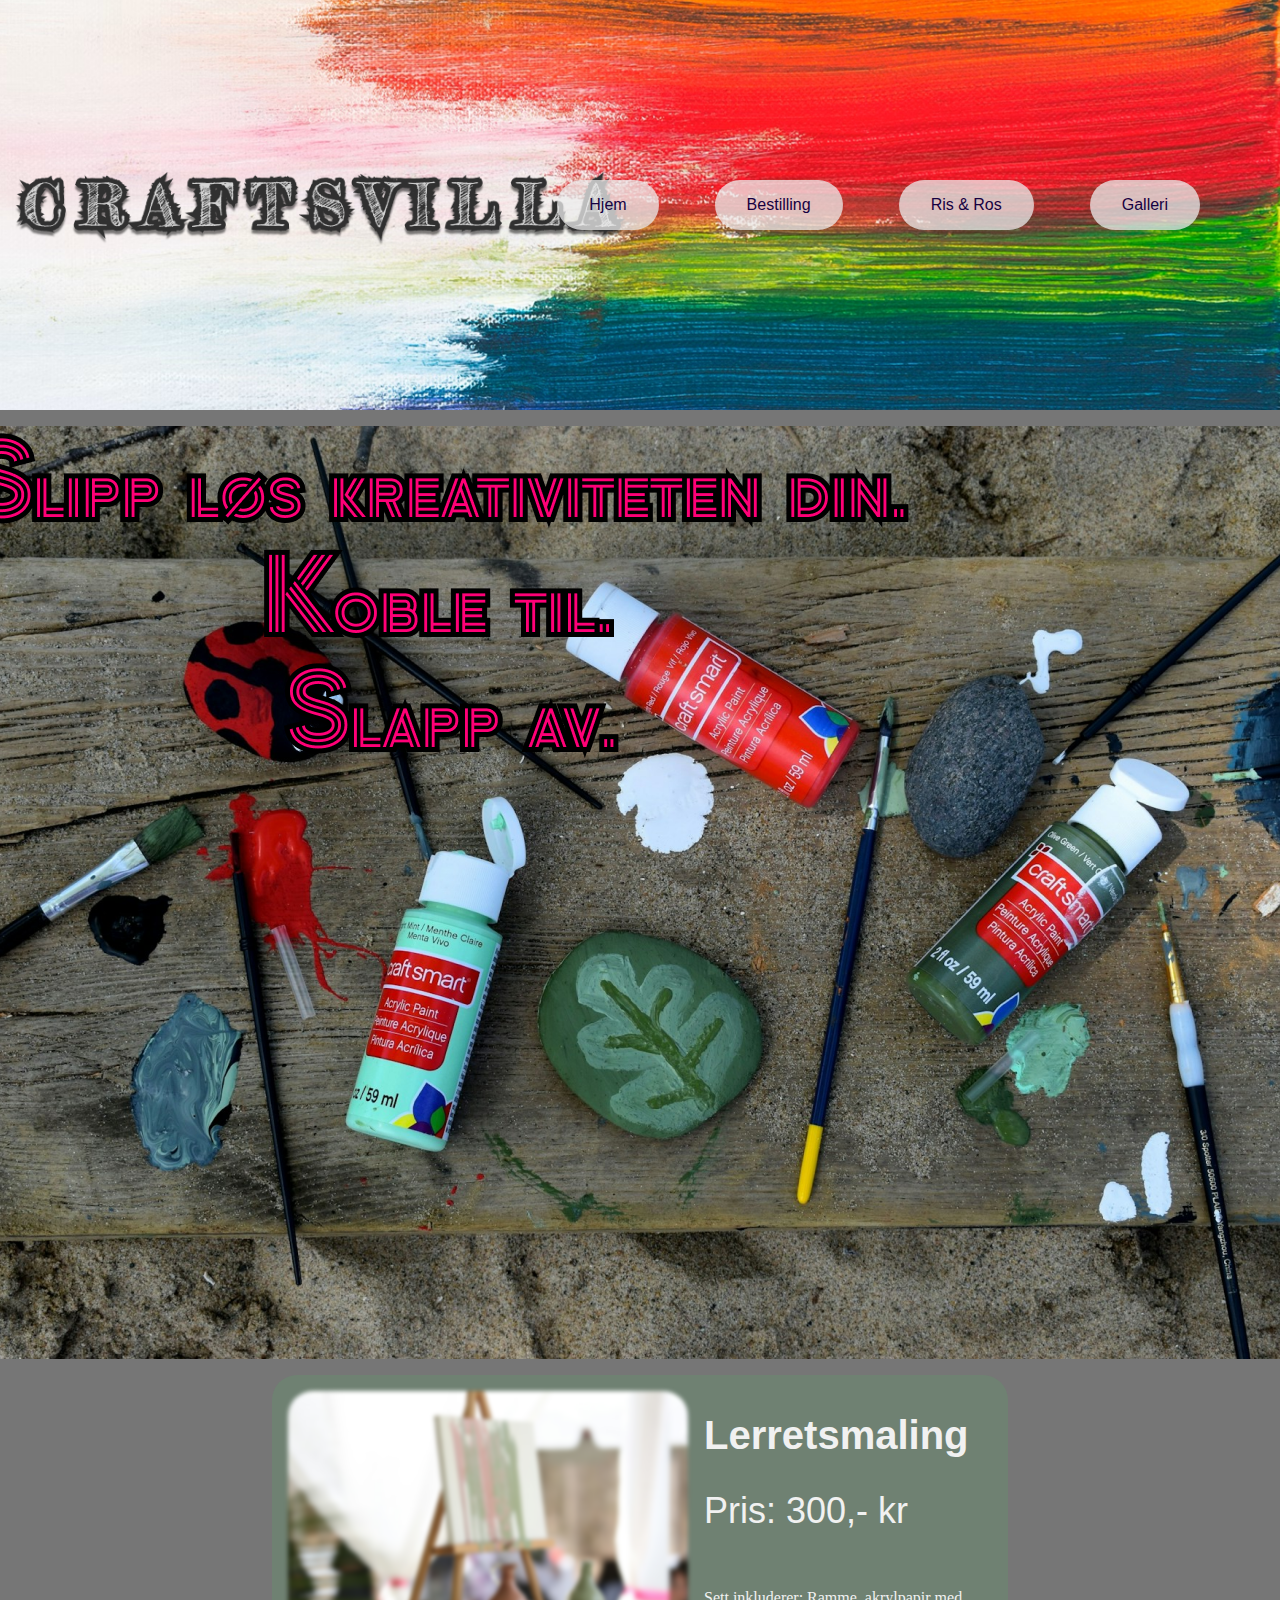
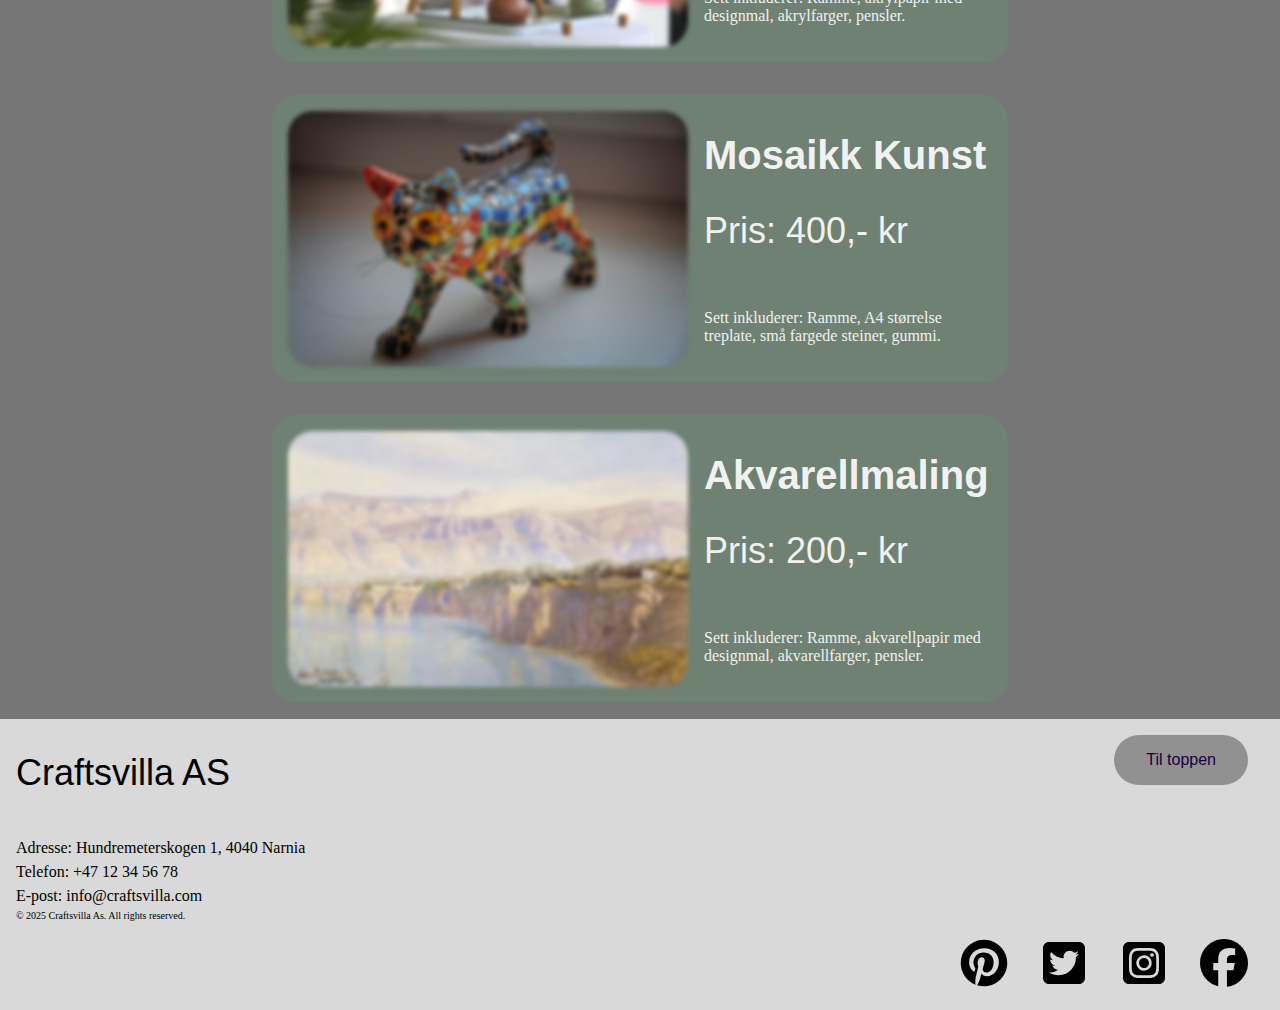
<file: index.html>
<!DOCTYPE html>
<html lang="en">
  <head>
    <link rel="icon" href="img/favIcon.png" type="image/x-icon" />
    <link rel="stylesheet" href="style.css" />
    <meta charset="UTF-8" />
    <meta name="viewport" content="width=device-width, initial-scale=1.0" />
    <title>CRAFTSVILLA</title>
  </head>
  <body>
    <header>
      <nav>
        <ul>
          <a href="index.html">
            <li class="linker-navigering">Hjem</li>
          </a>
          <a href="bestilling.html">
            <li class="linker-navigering">Bestilling</li>
          </a>
          <a href="tilbakemelding.html">
            <li class="linker-navigering">Ris & Ros</li>
          </a>
          <a href="galleri.html">
            <li class="linker-navigering">Galleri</li>
          </a>
        </ul>
      </nav>
    </header>
    <main>
      <section id="hero"></section>
      <section class="kurs-bakgrunn">
        <a href="404.html">
          <article class="vaare-kurs">
            <img
              src="./img/produktKort/kaydee-owens-L1zlBEbh26U-unsplash.jpg"
              alt="Lerretsmaling"
            />
            <div class="kurs-tilbud">
              <h2>Lerretsmaling</h2>
              <h3>Pris: 300,- kr</h3>
              <p>
                Sett inkluderer: Ramme, akrylpapir med designmal, akrylfarger,
                pensler.
              </p>
            </div>
          </article>
        </a>
        <a href="404.html">
          <article class="vaare-kurs">
            <img src="./img/produktKort/mosaikk_katt.jpg" alt="Mosaikk katt" />
            <div class="kurs-tilbud">
              <h2>Mosaikk Kunst</h2>
              <h3>Pris: 400,- kr</h3>
              <p>
                Sett inkluderer: Ramme, A4 størrelse treplate, små fargede
                steiner, gummi.
              </p>
            </div>
          </article>
        </a>
        <a href="404.html">
          <article class="vaare-kurs">
            <img
              src="./img/produktKort/akvarell_maling.jpg"
              alt="Akvarellmaling"
            />
            <div class="kurs-tilbud">
              <h2>Akvarellmaling</h2>
              <h3>Pris: 200,- kr</h3>
              <p>
                Sett inkluderer: Ramme, akvarellpapir med designmal,
                akvarellfarger, pensler.
              </p>
            </div>
          </article>
        </a>
      </section>
      <footer>
        <div class="footer-columns">
          <div class="column-txt-center">
            <h3 style="color: black">Craftsvilla AS</h3>
            <p>Adresse: Hundremeterskogen 1, 4040 Narnia</p>
            <p>Telefon: +47 12 34 56 78</p>
            <p>E-post: info@craftsvilla.com</p>
            <p style="font-size: 10px">
              &copy; 2025 Craftsvilla As. All rights reserved.
            </p>
          </div>
          <div class="column">
            <button class="btn" onclick="window.scrollTo(0, 0);">
              Til toppen
            </button>
          </div>
        </div>
        <div class="column">
          <div class="sosiale-medier">
            <a href="pintåresten.html" class="icon-link">
              <img
                src="img/SVG/pinterest-brands.svg"
                alt=""
                class="pinterest"
              />
            </a>
            <a href="tweittåren.html" class="icon-link">
              <img src="img/SVG/twitter-brands.svg" alt="" class="twitter" />
            </a>
            <a href="instågrammen.html" class="icon-link">
              <img
                src="img/SVG/instagram-brands.svg"
                alt=""
                class="instagram"
              />
            </a>
            <a href="fjæsbogå.html" class="icon-link">
              <img src="img/SVG/facebook-brands.svg" alt="" class="facebook" />
            </a>
          </div>
        </div>
      </footer>
    </main>
  </body>
</html>
</file>
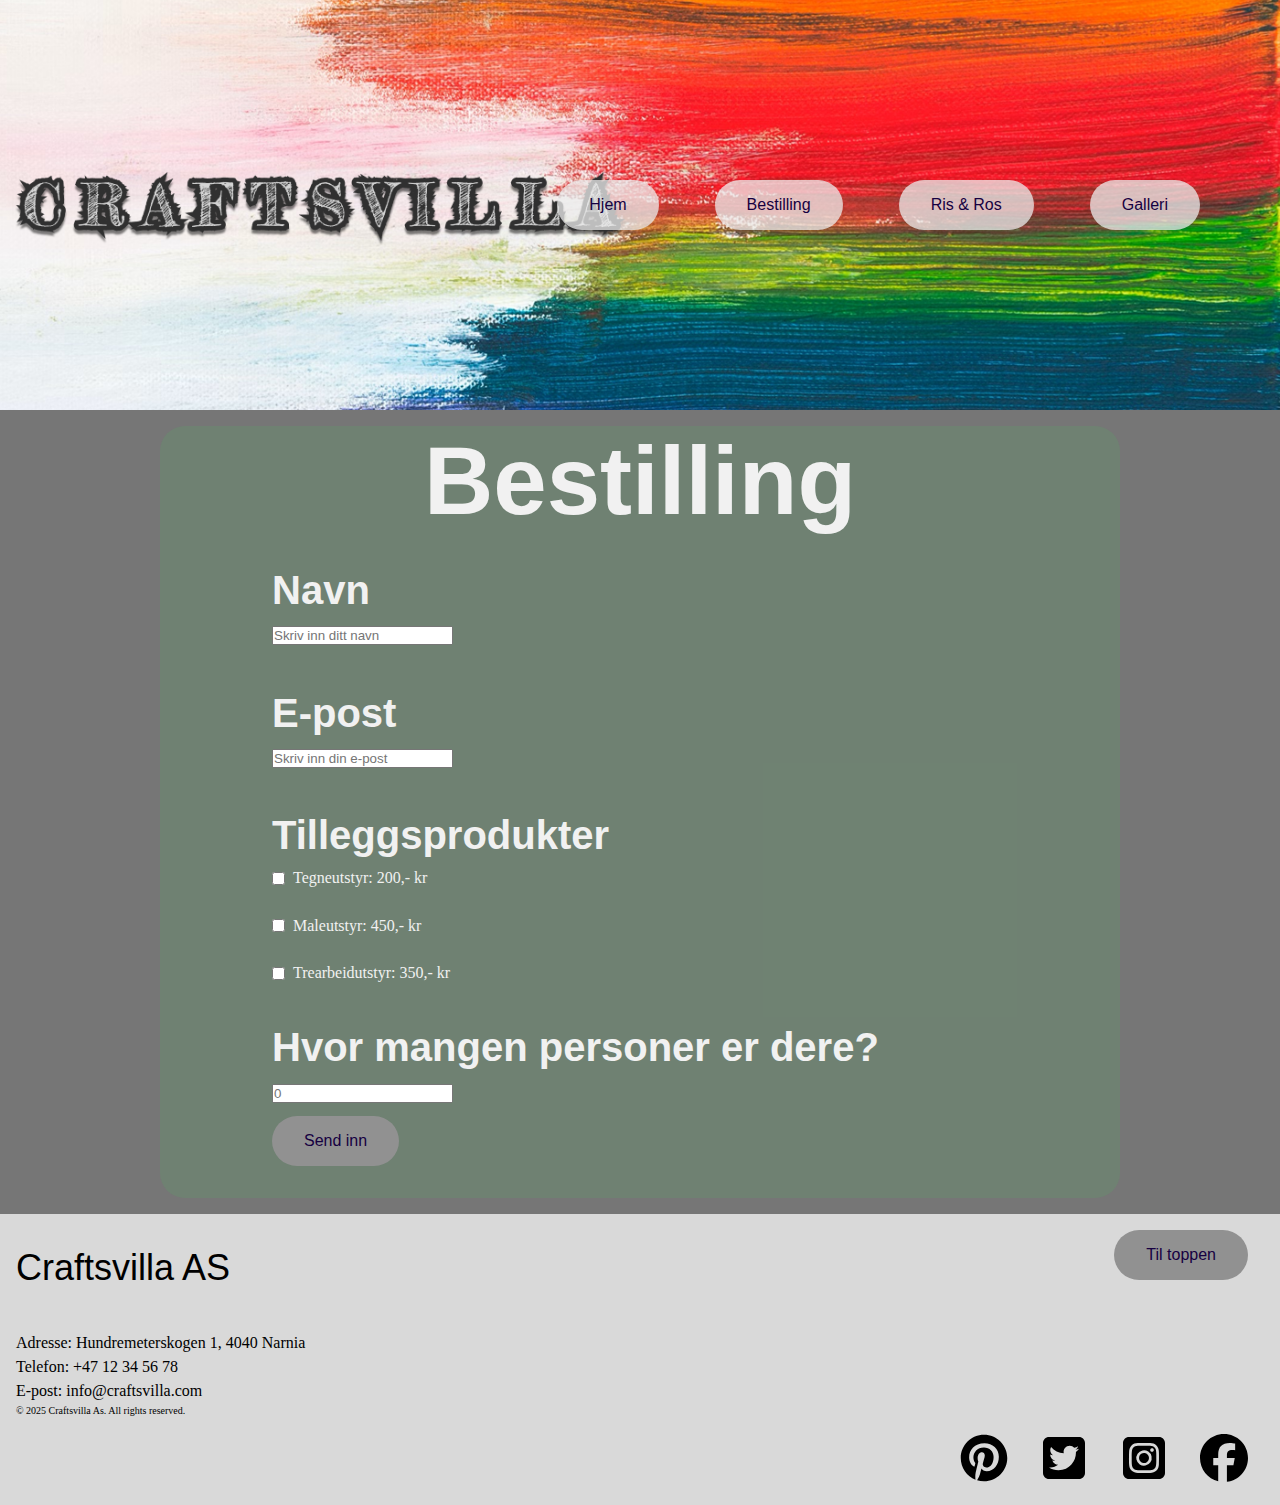
<file: bestilling.html>
<!DOCTYPE html>
<html lang="en">
  <head>
    <link rel="icon" href="img/favIcon.png" type="image/x-icon" />
    <link rel="stylesheet" href="style.css" />
    <meta charset="UTF-8" />
    <meta name="viewport" content="width=device-width, initial-scale=1.0" />
    <title>CRAFTSVILLA</title>
  </head>
  <body>
    <header>
      <nav>
        <ul>
          <a href="index.html">
            <li class="linker-navigering">Hjem</li>
          </a>
          <a href="bestilling.html">
            <li class="linker-navigering">Bestilling</li>
          </a>
          <a href="tilbakemelding.html">
            <li class="linker-navigering">Ris & Ros</li>
          </a>
          <a href="galleri.html">
            <li class="linker-navigering">Galleri</li>
          </a>
        </ul>
      </nav>
    </header>
    <main id="main-bestilling">
      <section class="bestilling">
        <h1>Bestilling</h1>
        <article class="bestilling-av-kurs">
          <h2>Navn</h2>
          <input type="text" name="Navn" placeholder="Skriv inn ditt navn" />
        </article>
        <article class="bestilling-av-kurs">
          <h2>E-post</h2>
          <input type="text" name="E-post" placeholder="Skriv inn din e-post" />
        </article>
        <article class="bestilling-av-kurs">
          <h2>Tilleggsprodukter</h2>
          <div class="kurs-row">
            <label
              ><input type="checkbox" />
              <p>Tegneutstyr: 200,- kr</p></label
            >
            <label
              ><input type="checkbox" />
              <p>Maleutstyr: 450,- kr</p></label
            >
            <label>
              <input type="checkbox" />
              <p>Trearbeidutstyr: 350,- kr</p></label
            >
          </div>
        </article>
        <article class="bestilling-av-kurs">
          <h2>Hvor mangen personer er dere?</h2>
          <input type="text" name="Antall personer" placeholder="0" />
          <form action="404.html" method="post">
            <button class="btn" type="submit">Send inn</button>
          </form>
        </article>
      </section>
    </main>
    <footer>
      <div class="footer-columns">
        <div class="column-txt-center">
          <h3 style="color: black">Craftsvilla AS</h3>
          <p>Adresse: Hundremeterskogen 1, 4040 Narnia</p>
          <p>Telefon: +47 12 34 56 78</p>
          <p>E-post: info@craftsvilla.com</p>
          <p style="font-size: 10px">
            &copy; 2025 Craftsvilla As. All rights reserved.
          </p>
        </div>
        <div class="column">
          <button class="btn" onclick="window.scrollTo(0, 0);">
            Til toppen
          </button>
        </div>
      </div>
      <div class="column">
        <div class="sosiale-medier">
          <a href="pintåresten.html" class="icon-link">
            <img src="img/SVG/pinterest-brands.svg" alt="" class="pinterest" />
          </a>
          <a href="tweittåren.html" class="icon-link">
            <img src="img/SVG/twitter-brands.svg" alt="" class="twitter" />
          </a>
          <a href="instågrammen.html" class="icon-link">
            <img src="img/SVG/instagram-brands.svg" alt="" class="instagram" />
          </a>
          <a href="fjæsbogå.html" class="icon-link">
            <img src="img/SVG/facebook-brands.svg" alt="" class="facebook" />
          </a>
        </div>
      </div>
    </footer>
  </body>
</html>
</file>
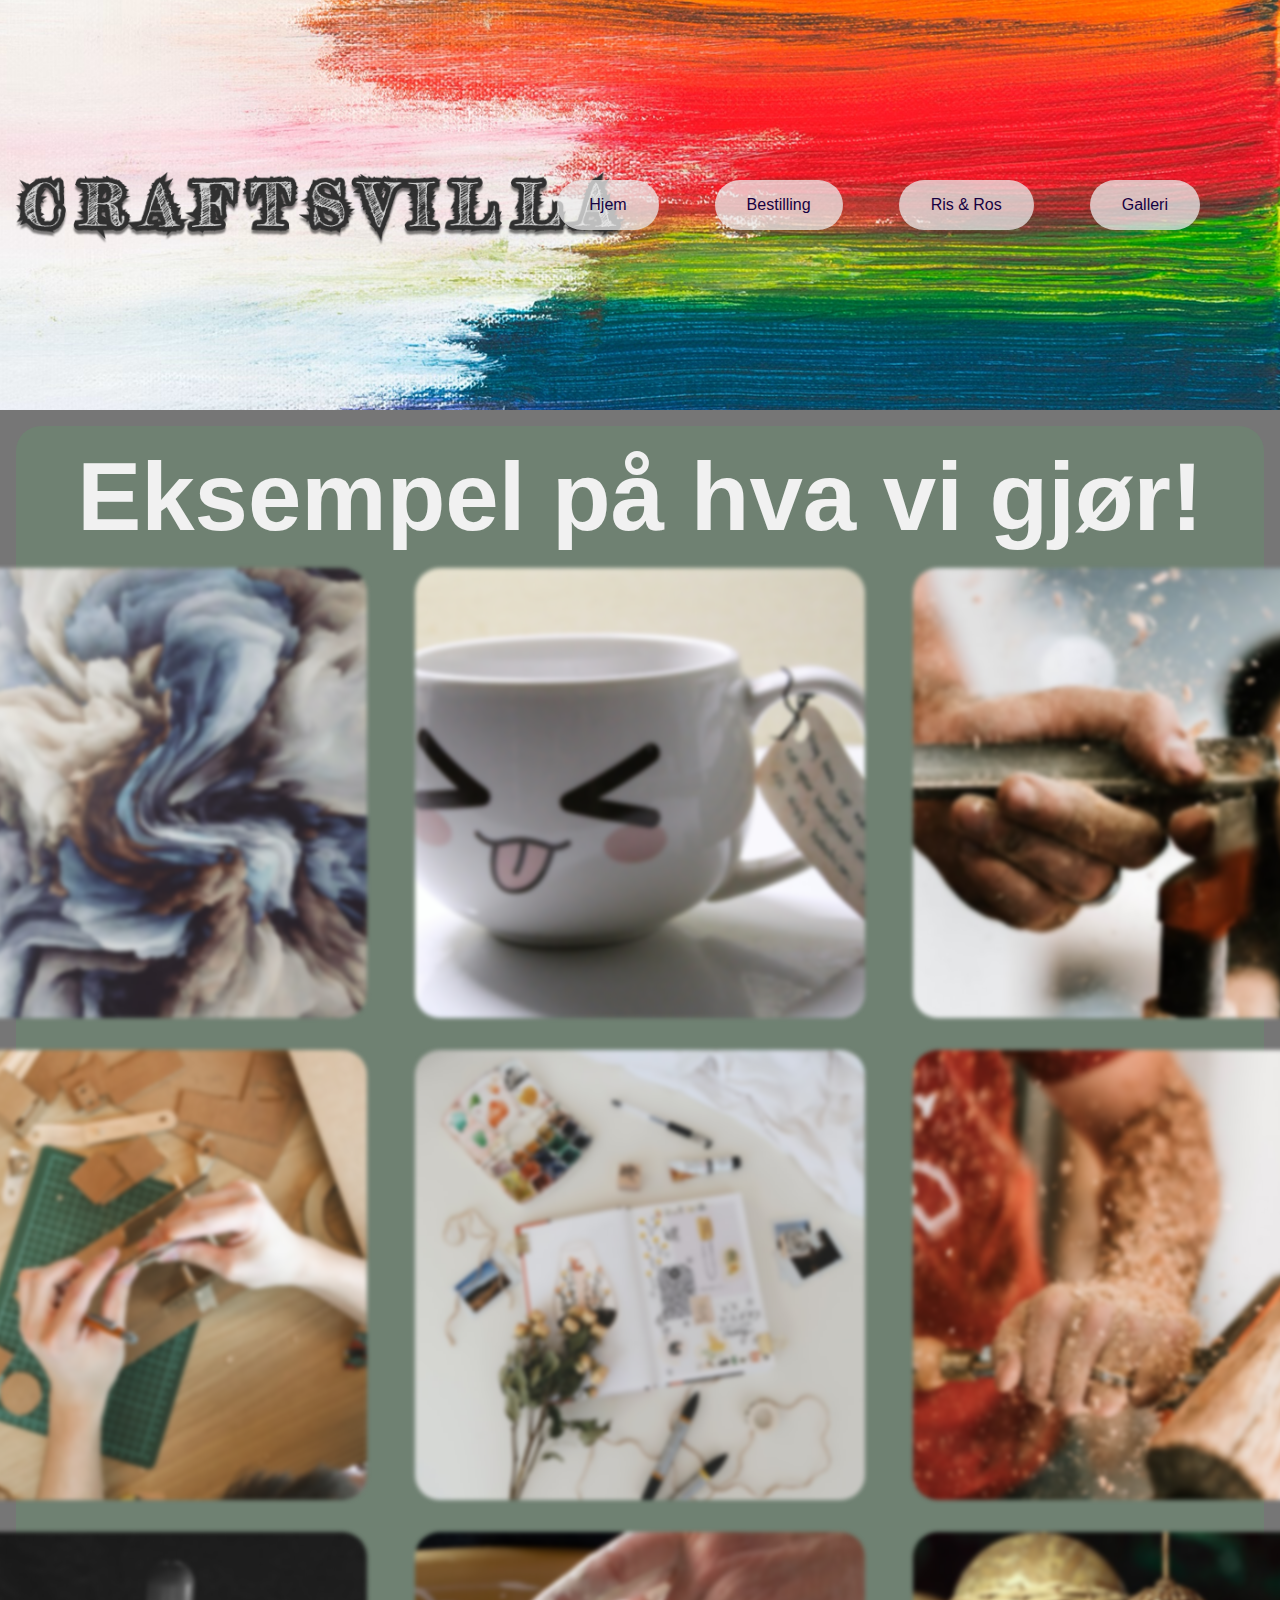
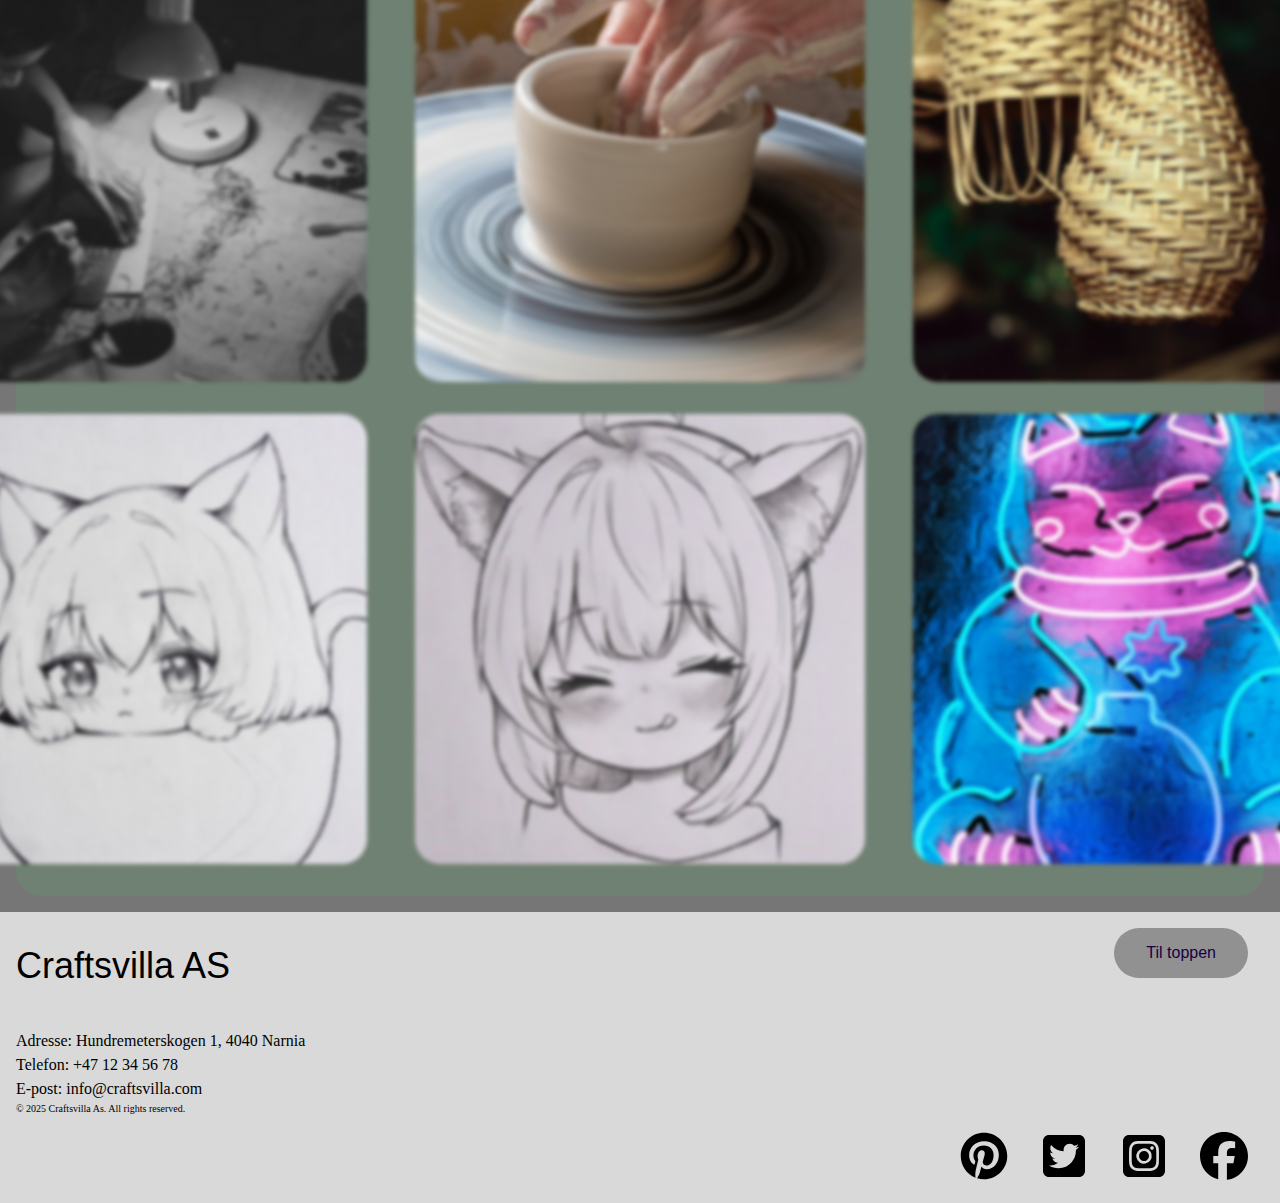
<file: galleri.html>
<!DOCTYPE html>
<html lang="en">
  <head>
    <link rel="icon" href="img/favIcon.png" type="image/x-icon" />
    <link rel="stylesheet" href="style.css" />
    <meta charset="UTF-8" />
    <meta name="viewport" content="width=device-width, initial-scale=1.0" />
    <title>CRAFTSVILLA</title>
  </head>
  <body>
    <header>
      <nav>
        <ul>
          <a href="index.html">
            <li class="linker-navigering">Hjem</li>
          </a>
          <a href="bestilling.html">
            <li class="linker-navigering">Bestilling</li>
          </a>
          <a href="tilbakemelding.html">
            <li class="linker-navigering">Ris & Ros</li>
          </a>
          <a href="galleri.html">
            <li class="linker-navigering">Galleri</li>
          </a>
        </ul>
      </nav>
    </header>
    <main id="galleri-senter">
      <h1>Eksempel på hva vi gjør!</h1>
      <section class="gallery">
        <article class="gallery-container">
          <img src="img/galleri/1.jpg" alt="" />
          <img src="img/galleri/2.jpg" alt="" />
          <img src="img/galleri/3.jpg" alt="" />
        </article>
        <article class="gallery-container">
          <img src="img/galleri/4.jpg" alt="" />
          <img src="img/galleri/5.jpg" alt="" />
          <img src="img/galleri/6.jpg" alt="" />
        </article>
        <article class="gallery-container">
          <img src="img/galleri/7.jpg" alt="" />
          <img src="img/galleri/8.jpg" alt="" />
          <img src="img/galleri/9.jpg" alt="" />
        </article>
        <article class="gallery-container">
          <img src="img/galleri/10.jpg" alt="" />
          <img src="img/galleri/11.jpg" alt="" />
          <img src="img/galleri/12.jpg" alt="" />
        </article>
      </section>
    </main>
    <footer>
      <div class="footer-columns">
        <div class="column-txt-center">
          <h3 style="color: black">Craftsvilla AS</h3>
          <p>Adresse: Hundremeterskogen 1, 4040 Narnia</p>
          <p>Telefon: +47 12 34 56 78</p>
          <p>E-post: info@craftsvilla.com</p>
          <p style="font-size: 10px">
            &copy; 2025 Craftsvilla As. All rights reserved.
          </p>
        </div>
        <div class="column">
          <button class="btn" onclick="window.scrollTo(0, 0);">
            Til toppen
          </button>
        </div>
      </div>
      <div class="column">
        <div class="sosiale-medier">
          <a href="pintåresten.html" class="icon-link">
            <img src="img/SVG/pinterest-brands.svg" alt="" class="pinterest" />
          </a>
          <a href="tweittåren.html" class="icon-link">
            <img src="img/SVG/twitter-brands.svg" alt="" class="twitter" />
          </a>
          <a href="instågrammen.html" class="icon-link">
            <img src="img/SVG/instagram-brands.svg" alt="" class="instagram" />
          </a>
          <a href="fjæsbogå.html" class="icon-link">
            <img src="img/SVG/facebook-brands.svg" alt="" class="facebook" />
          </a>
        </div>
      </div>
    </footer>
  </body>
</html>
</file>
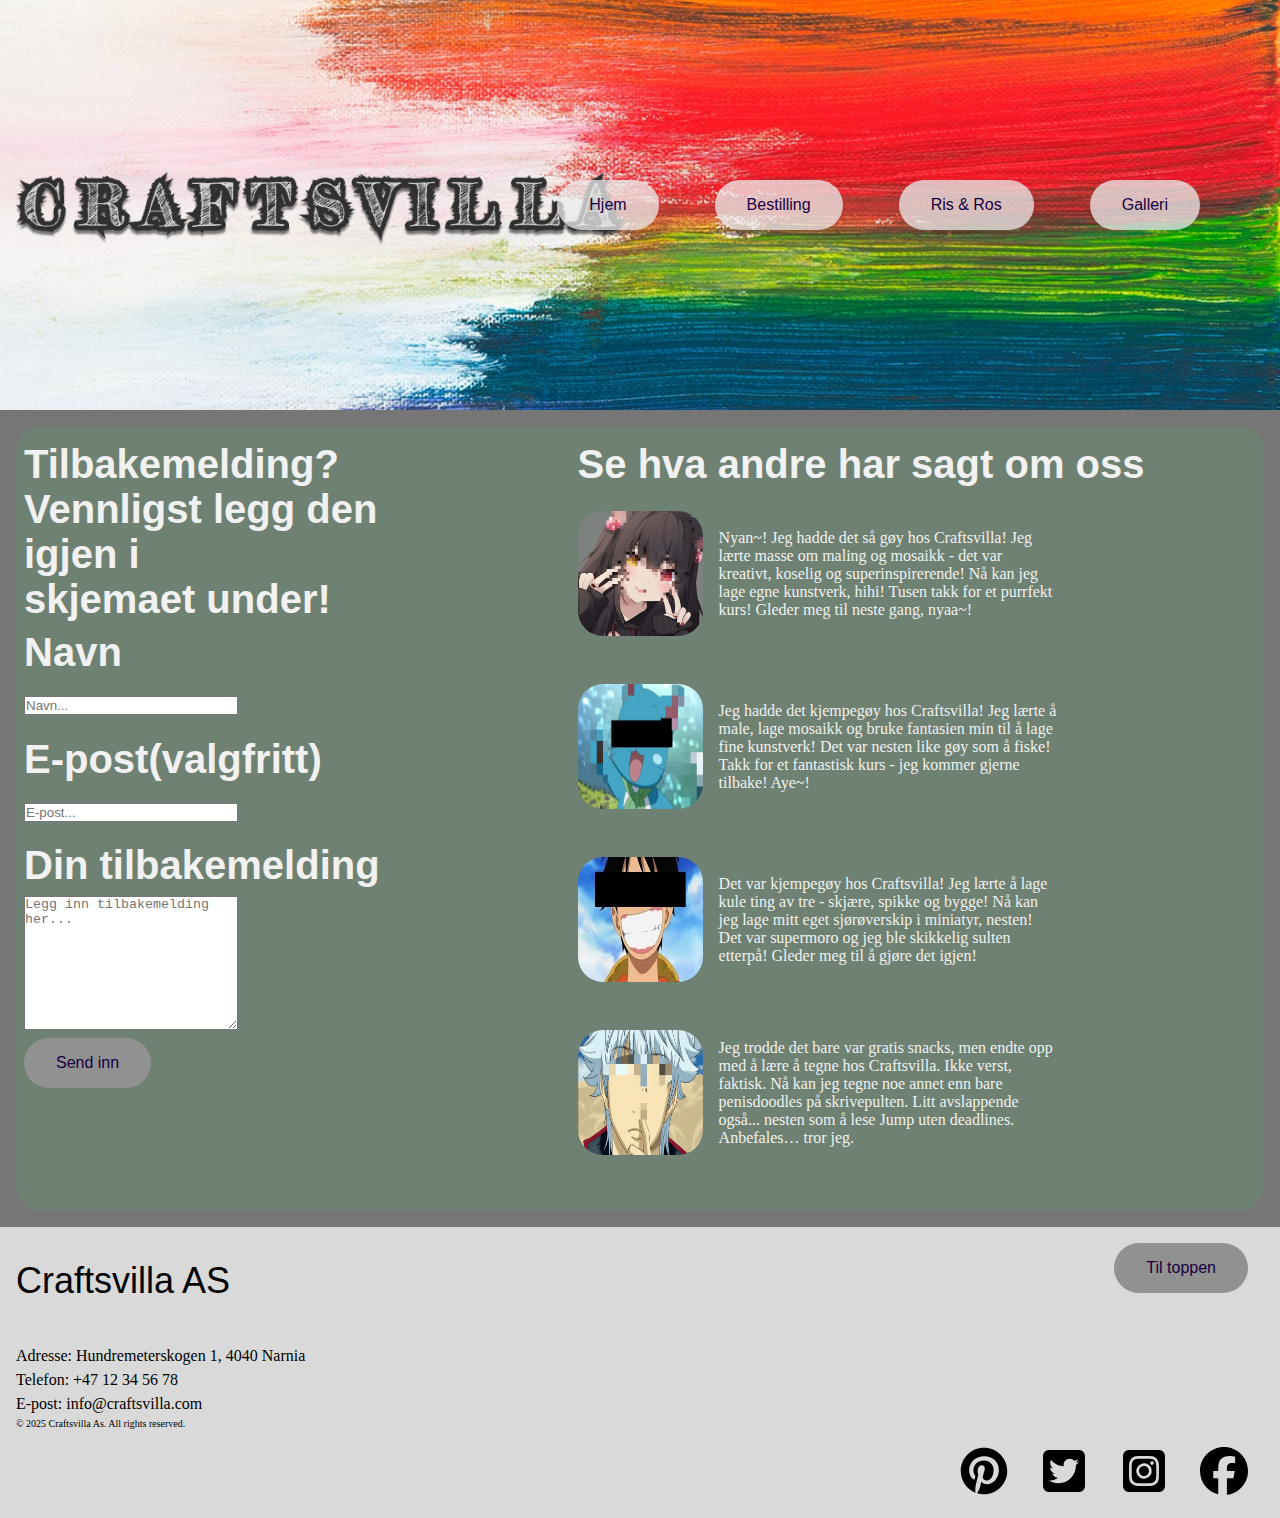
<file: tilbakemelding.html>
<!DOCTYPE html>
<html lang="en">
  <head>
    <link rel="icon" href="img/favIcon.png" type="image/x-icon" />
    <link rel="stylesheet" href="style.css" />
    <meta charset="UTF-8" />
    <meta name="viewport" content="width=device-width, initial-scale=1.0" />
    <title>CRAFTSVILLA</title>
  </head>
  <body>
    <header>
      <nav>
        <ul>
          <a href="index.html">
            <li class="linker-navigering">Hjem</li>
          </a>
          <a href="bestilling.html">
            <li class="linker-navigering">Bestilling</li>
          </a>
          <a href="tilbakemelding.html">
            <li class="linker-navigering">Ris & Ros</li>
          </a>
          <a href="galleri.html">
            <li class="linker-navigering">Galleri</li>
          </a>
        </ul>
      </nav>
    </header>
    <main class="main-tilbakemelding">
      <section id="section-row">
        <article class="tilbakemelding-skjema">
          <h2>
            Tilbakemelding?<br />Vennligst legg den igjen i<br />
            skjemaet under!
          </h2>
          <h2>Navn</h2>
          <input type="text" name="Navn" placeholder="Navn..." />
          <h2>E-post(valgfritt)</h2>
          <input
            id="input-special"
            type="text"
            name="E-post"
            placeholder="E-post..."
          />
          <h2>Din tilbakemelding</h2>
          <textarea
            id="textarea-special"
            name="Tilbakemelding"
            rows="10"
            cols="30"
            maxlength="500"
            placeholder="Legg inn tilbakemelding her..."
          ></textarea>
          <div id="button-wrapper">
            <button class="btn" onclick="location.href='suksess.html'">
              Send inn
            </button>
          </div>
        </article>
        <article class="tilbakemeldinger-deltakere">
          <h2>Se hva andre har sagt om oss</h2>
          <div class="wrapper-tilbakemelding">
            <img
              src="img/tilbakemeldingBilder/3-redacted_dot_app-removebg-preview.png"
              alt="deltaker"
            />
            <p>
              Nyan~! Jeg hadde det så gøy hos Craftsvilla! Jeg lærte masse om
              maling og mosaikk - det var kreativt, koselig og
              superinspirerende! Nå kan jeg lage egne kunstverk, hihi! Tusen
              takk for et purrfekt kurs! Gleder meg til neste gang, nyaa~!
            </p>
          </div>
          <div class="wrapper-tilbakemelding">
            <img
              src="img/tilbakemeldingBilder/2-redacted_dot_app.jpg"
              alt="deltaker"
            />
            <p>
              Jeg hadde det kjempegøy hos Craftsvilla! Jeg lærte å male, lage
              mosaikk og bruke fantasien min til å lage fine kunstverk! Det var
              nesten like gøy som å fiske! Takk for et fantastisk kurs - jeg
              kommer gjerne tilbake! Aye~!
            </p>
          </div>
          <div class="wrapper-tilbakemelding">
            <img src="img/tilbakemeldingBilder/1.jpg" alt="deltaker" />
            <p>
              Det var kjempegøy hos Craftsvilla! Jeg lærte å lage kule ting av
              tre - skjære, spikke og bygge! Nå kan jeg lage mitt eget
              sjørøverskip i miniatyr, nesten! Det var supermoro og jeg ble
              skikkelig sulten etterpå! Gleder meg til å gjøre det igjen!
            </p>
          </div>
          <div class="wrapper-tilbakemelding">
            <img
              src="img/tilbakemeldingBilder/4-redacted_dot_app.jpg"
              alt="deltaker"
            />
            <p>
              Jeg trodde det bare var gratis snacks, men endte opp med å lære å
              tegne hos Craftsvilla. Ikke verst, faktisk. Nå kan jeg tegne noe
              annet enn bare penisdoodles på skrivepulten. Litt avslappende
              også... nesten som å lese Jump uten deadlines. Anbefales… tror
              jeg.
            </p>
          </div>
        </article>
      </section>
    </main>
    <footer>
      <div class="footer-columns">
        <div class="column-txt-center">
          <h3 style="color: black">Craftsvilla AS</h3>
          <p>Adresse: Hundremeterskogen 1, 4040 Narnia</p>
          <p>Telefon: +47 12 34 56 78</p>
          <p>E-post: info@craftsvilla.com</p>
          <p style="font-size: 10px">
            &copy; 2025 Craftsvilla As. All rights reserved.
          </p>
        </div>
        <div class="column">
          <button class="btn" onclick="window.scrollTo(0, 0);">
            Til toppen
          </button>
        </div>
      </div>
      <div class="column">
        <div class="sosiale-medier">
          <a href="pintåresten.html" class="icon-link">
            <img src="img/SVG/pinterest-brands.svg" alt="" class="pinterest" />
          </a>
          <a href="tweittåren.html" class="icon-link">
            <img src="img/SVG/twitter-brands.svg" alt="" class="twitter" />
          </a>
          <a href="instågrammen.html" class="icon-link">
            <img src="img/SVG/instagram-brands.svg" alt="" class="instagram" />
          </a>
          <a href="fjæsbogå.html" class="icon-link">
            <img src="img/SVG/facebook-brands.svg" alt="" class="facebook" />
          </a>
        </div>
      </div>
    </footer>
  </body>
</html>
</file>
<file: style.css>
/*

body, header, nav, ul, li, section, article, footer
#hero, .kurs-tilbud, .vaare-kurs, .btn, sosialemedier

Since we haven't learned about media queries yet, this CSS file is not responsive.
Wrapping occurs(by choice), this is just not ideal, and temporary.
Will come back at a later date to make this responsive with media queries.
*/

:root {
  --primary-background-color: #767676;
  --background-color-green: rgba(71, 196, 94, 0.15);
  /* most content uses this font color */
  --primary-text-color: #f1f1f1;
  /* used by fields with "filler" text, and footer text */
  --primary-text-color-dark: #000000;
  --button-text-color: #160041;
  --button-font-family: "Roboto slab", sans-serif;
  --button-font-size: 16px;
  --button-font-weight: 400;
  /* "h1" only used on bestilling.html and galleri.html */
  --largest-heading-font-family: "Roboto slab", sans-serif;
  --largest-heading-font-size: 96px;
  --largest-heading-font-weight: 700;
  /* "h2" */
  --large-heading-font-family: "Roboto slab", sans-serif;
  --large-heading-font-size: 40px;
  --large-heading-font-weight: 600;
  /* h3 */
  --medium-heading-font-family: "Roboto slab", sans-serif;
  --medium-heading-font-size: 36px;
  --medium-heading-font-weight: 400;

  --margin-top-header-main-divider: 1em;

  /* linker */
  --default-link-padding: 1em 2em;
  --default-border-radius: 25px;
  --link-text-color: #160041;
  --link-text-hover-color: #160041;
  --link-text-visited-color: #160041;
  --link-background-color: rgba(236, 236, 236, 0.75);
  --link-background-hover-color: linear-gradient(
    90deg,
    rgba(138, 0, 69, 0.75) 0%,
    rgba(240, 0, 120, 0.75) 49%,
    rgba(240, 0, 120, 0.75) 100%
  );
}

/* Reset CSS */
* {
  margin: 0;
  padding: 0;
  box-sizing: border-box;
}

/* link reset */
a {
  all: unset;
  cursor: pointer;
}

html {
  scroll-behavior: smooth;
}

body {
  background-color: var(--primary-background-color);
}

h1 {
  font-family: var(--largest-heading-font-family);
  font-size: var(--largest-heading-font-size);
  font-weight: var(--largest-heading-font-weight);
  color: var(--primary-text-color);
}

h2 {
  font-family: var(--large-heading-font-family);
  font-size: var(--large-heading-font-size);
  font-weight: var(--large-heading-font-weight);
  color: var(--primary-text-color);
}

h3 {
  font-family: var(--medium-heading-font-family);
  font-size: var(--medium-heading-font-size);
  font-weight: var(--medium-heading-font-weight);
  color: var(--primary-text-color);
  padding: 0.3em 0em 1em 0em;
}

header {
  /* display: flex;
  flex-flow: column nowrap; */
  background-image: url("img/hero-header-logo/logoHeaderBackground.png");
  background-size: cover;
  background-repeat: no-repeat;
  background-position: center;
  height: 410px;
  width: auto;
}

nav,
header,
li {
  display: flex;
  flex-direction: row;
  justify-content: flex-end;
  align-items: center;
}

nav {
  position: relative;
  display: flex;
  flex-direction: row;
  padding-right: 5em;
}

ul {
  list-style: none;
  display: flex;
  flex-direction: row;
  justify-content: center;
  flex-wrap: wrap;
  gap: 3.5em;
  align-items: center;
}

#hero {
  background-image: url("img/hero-header-logo/logoHero.png");
  background-size: cover;
  background-repeat: no-repeat;
  background-position: top center;
  height: 933px;
  width: auto;
  margin-top: var(--margin-top-header-main-divider);
}

.vaare-kurs img {
  width: 25em;
  height: 16em;
  object-fit: cover;
  border-radius: var(--default-border-radius);
}

.vaare-kurs {
  display: flex;
  flex-direction: row;
  align-items: center;
  justify-content: center;
  gap: 1em;
  margin-top: var(--margin-top-header-main-divider);
  width: fit-content;
  margin-bottom: 1em;
  background-color: var(--background-color-green);
  border-radius: var(--default-border-radius);
  padding: 1em;
}

.kurs-tilbud {
  display: flex;
  flex-direction: column;
  justify-content: space-evenly;
  align-items: flex-start;
  width: 18em;
  height: 16em;
  color: var(--primary-text-color);
}

.kurs-bakgrunn {
  display: flex;
  flex-direction: column;
  justify-content: center;
  align-items: center;
}

.vaare-kurs img {
  filter: blur(2px);
  transition: filter 300ms ease-in-out;
}
.vaare-kurs:hover img {
  filter: blur(0px);
}

.linker-navigering {
  background-color: var(--link-background-color);
  color: var(--link-text-color);
  padding: var(--default-link-padding);
}

.btn,
.linker-navigering {
  font-family: var(--button-font-family);
  font-size: var(--button-font-size);
  font-weight: var(--button-font-weight);
  color: var(--button-text-color);
  border-radius: var(--default-border-radius);
}

.btn:hover,
.linker-navigering:hover {
  background: var(--link-background-hover-color);
  color: var(--link-text-hover-color);
}

footer {
  background-color: #d9d9d9;
}

.footer-columns {
  display: flex;
  justify-content: space-between;
  flex-wrap: wrap;
  gap: 2em;
}

.column {
  line-height: 1.5;
  letter-spacing: 0.5px;
  display: flex;
  min-width: 25em;
  flex-direction: column;
  justify-content: space-between;
  height: 100%;
  padding: 1em 2em;
}

.column-txt-center {
  display: flex;
  flex-direction: column;
  line-height: 1.5;
  min-width: 25em;
  height: 100%;
  margin-left: 1em;
  margin-top: 1em;
}

.sosiale-medier {
  display: flex;
  gap: 2em;
  align-items: flex-end;
  justify-content: flex-end;
}

#footerButton {
  display: flex;
  flex-direction: row;
  align-items: flex-end;
  justify-content: flex-start;
}

.btn {
  align-self: flex-end;
  display: inline-flex;
  align-items: center;
  justify-content: center;
  background-color: #919191;
  padding: var(--default-link-padding);
  border: 0px;
  max-width: fit-content;
}

a.btn {
  all: unset;
  display: inline-flex;
  text-decoration: none;
  padding: var(--default-link-padding);
}

.sosiale-medier img {
  width: 3em;
  height: 3em;
}

.icon-link {
  display: inline-block;
  transition: transform 500ms ease-in-out;
}

.icon-link:hover {
  transform: rotate3d(0, 1, 0, 360deg);
}

/* Gallery */
.gallery {
  display: flex;
  flex-direction: row;
  flex-wrap: nowrap;
  justify-content: center;
}

.gallery-container {
  display: flex;
  flex-direction: column;
  align-items: center;
  justify-content: center;
  width: 100%;
}

/* Tilbakemelding */
.tilbakemelding-skjema {
  display: flex;
}

.tilbakemeldinger-deltakere {
  display: flex;
}

/* Bestilling */
.bestilling h1 {
  display: flex;
  flex-direction: column;
  align-items: center;
  justify-content: flex-start;
}

.bestilling {
  background-color: var(--background-color-green);
  border-radius: var(--default-border-radius);
  color: var(--primary-text-color);
}
#main-bestilling {
  display: flex;
  flex-direction: column;
  margin: 0em 10em;
  margin-top: var(--margin-top-header-main-divider);
  margin-bottom: var(--margin-top-header-main-divider);
}

.bestilling-av-kurs {
  padding-left: 5em;
  margin: 2em;
}

.kurs-row {
  display: flex;
  flex-direction: column;
  gap: 0.5em;
}

.kurs-row label {
  display: flex;
  align-items: center;
  gap: 0.5em;
}

input {
  margin: 1em 0em;
}

/* tilbakemelding / ris og ros */
.tilbakemelding-skjema {
  display: inline-flex;
  flex-direction: column;
  width: fit-content;
  max-width: 35%;
  gap: 0.5em;
  padding-left: 0.5em;
}

.tilbakemeldinger-deltakere {
  display: inline-flex;
  flex-direction: column;
  width: fit-content;
  max-width: 55%;
  padding-bottom: 2em;
  color: var(--primary-text-color);
}

.tilbakemeldinger-deltakere img {
  width: 125px;
  height: 125px;
  border-radius: var(--default-border-radius);
}

.main-tilbakemelding {
  display: flex;
  flex-direction: row;
  margin: 1em 1em;
  background-color: var(--background-color-green);
  border-radius: var(--default-border-radius);
  gap: 2em;
}

.tilbakemelding-skjema input {
  width: 50%;
}

#textarea-special {
  width: 50%;
  height: 10em;
}

#button-wrapper {
  display: flex;
  align-items: flex-start;
}

#div-flex-end {
  display: inline-flex;
  justify-content: flex-end;
  align-items: flex-start;
  margin-top: 1em;
  margin-right: 1em;
  width: fit-content;
}

#section-row {
  display: flex;
  flex-direction: row;
  justify-content: space-between;
  align-items: flex-start;
  width: 100%;
  padding-top: 1em;
}

.wrapper-tilbakemelding {
  display: flex;
  flex-direction: row;
  align-items: flex-start;
  gap: 1em;
  margin: 1.5em 0em;
  max-width: 70%;
  align-items: center;
}

/* Galleri */
#galleri-senter {
  display: flex;
  flex-direction: column;
  align-items: center;
  margin-top: var(--margin-top-header-main-divider);
  margin-bottom: var(--margin-top-header-main-divider);
  background-color: var(--background-color-green);
  border-radius: var(--default-border-radius);
  margin-left: 1em;
  margin-right: 1em;
  padding: 1em;
}

section.gallery img {
  width: 450px;
  height: 450px;
  object-fit: cover;
  object-position: center;
  border-radius: var(--default-border-radius);
  filter: blur(2px);
}

section.gallery img:hover {
  filter: blur(0px);
}

.gallery-container {
  display: flex;
  flex-direction: row;
  gap: 3em;
  margin-bottom: var(--margin-top-header-main-divider);
  margin-top: var(--margin-top-header-main-divider);
}

.gallery {
  display: flex;
  flex-direction: column;
}
</file>
